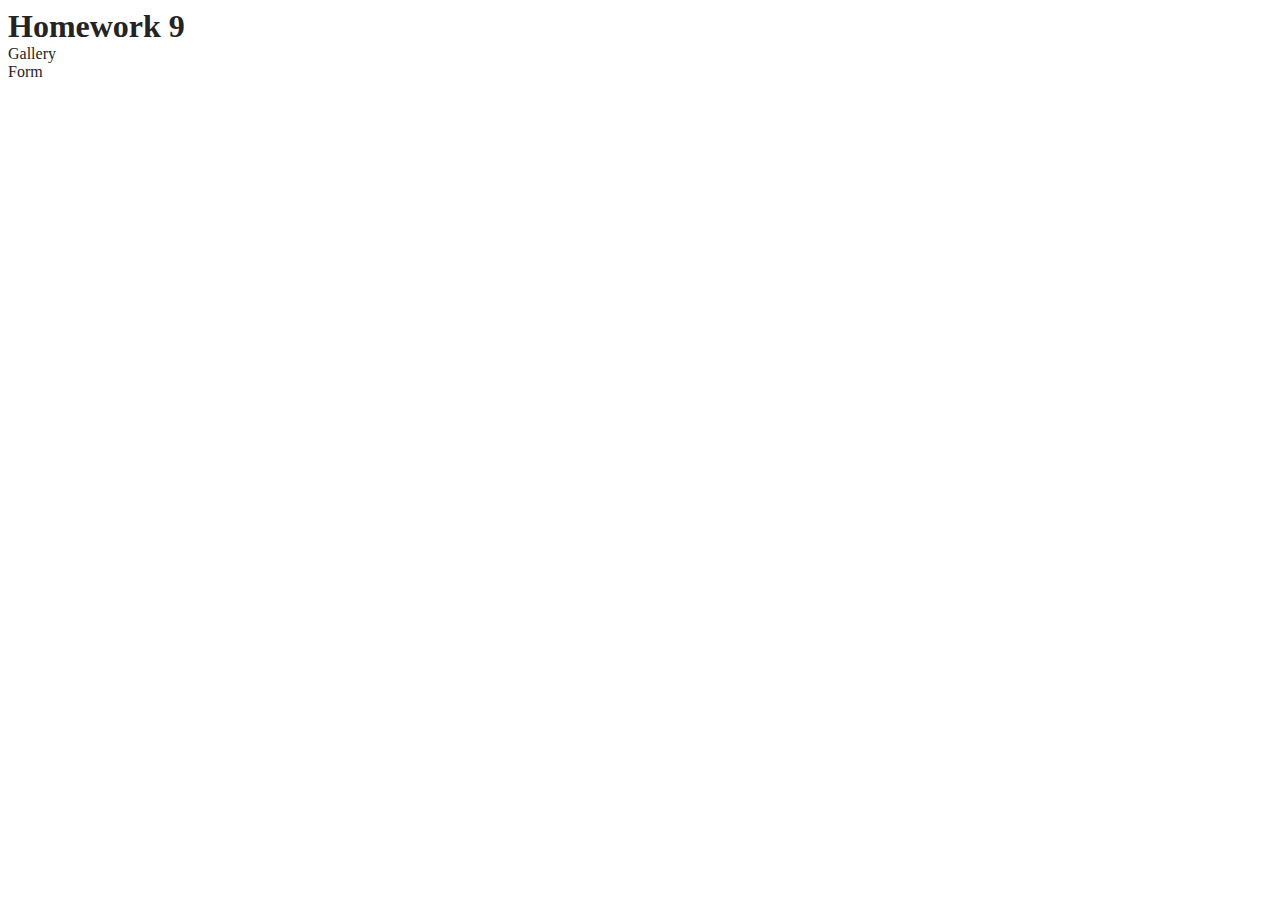
<file: src/index.html>
<!DOCTYPE html>
<html lang="en">
  <head>
    <meta charset="UTF-8" />
    <link rel="icon" type="image/svg+xml" href="/favicon.svg" />
    <meta name="viewport" content="width=device-width, initial-scale=1.0" />
    <title>Vanilla App Template</title>
    <link rel="stylesheet" href="./css/styles.css" />
  </head>
  <body>
    <section>
      <h1>Homework 9</h1>
      <!-- Path to images as from index.html file -->
      <header>
        <nav>
          <ul>
            <li><a href="./1-gallery.html">Gallery</a></li>
            <li><a href="./2-form.html">Form</a></li>
          </ul>
        </nav>
      </header>
      <!-- <load ="./1-gallery.html" />
      <load ="./2-form.html" /> -->
    </section>

    <!-- Loads the specified .html file -->
    <!-- <script type="module" src="./js/1-gallery.js"></script>
    <script type="module" src="./js/2-form.js"></script> -->
  </body>
</html>
</file>
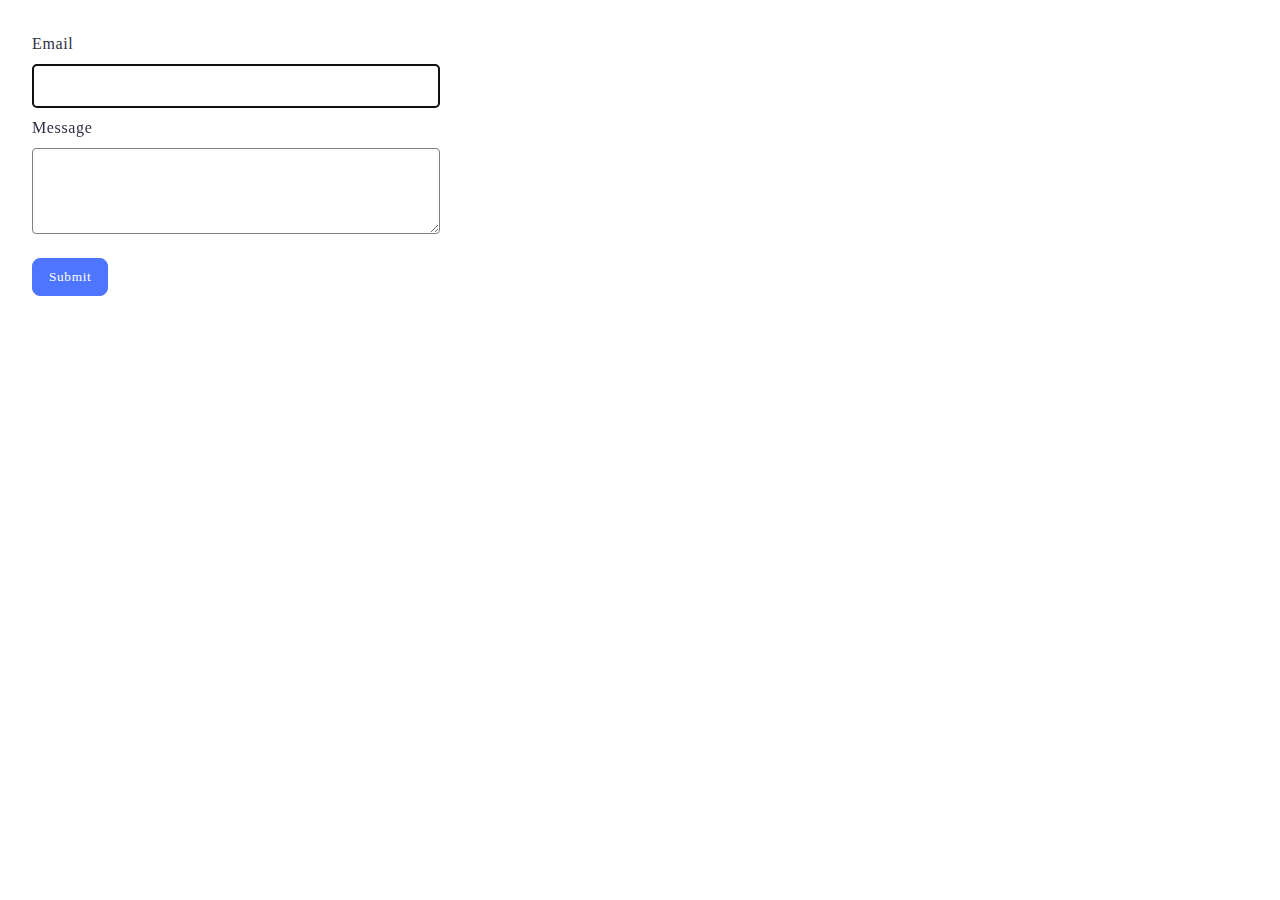
<file: src/2-form.html>
<!DOCTYPE html>
<html lang="en">
  <head>
    <meta charset="UTF-8" />
    <meta name="viewport" content="width=device-width, initial-scale=1.0" />
    <link rel="stylesheet" href="./css/2-form.css" />
    <title>Form</title>
  </head>
  <body>
    <form class="feedback-form" autocomplete="off">
      <label>
        Email
        <input type="email" name="email" autofocus />
      </label>
      <label>
        Message
        <textarea name="message" rows="8"></textarea>
      </label>
      <button type="submit">Submit</button>
    </form>

    <script type="module" src="./js/2-form.js"></script>
  </body>
</html>
</file>
<file: src/css/2-form.css>
.feedback-form {
    display: flex;
    flex-direction: column;
    padding: 24px;
    max-width: 408px;
    gap: 8px;
    color: #2e2f42;
    font-family: Montserrat;
    font-size: 16px;
    font-weight: 400;
    line-height: 1.5; /* 150% */
    letter-spacing: 0.64px;
  }
  .feedback-form label {
    display: flex;
    flex-direction: column;
    gap: 8px;
  }
  .feedback-form label input {
    border-radius: 4px;
    border: 1px solid #808080;
    height: 40px;
  }
  .feedback-form label textarea {
    border-radius: 4px;
    border: 1px solid #808080;
    height: 80px;
    margin-bottom: 16px;
  }
  
  .feedback-form button {
    padding: 8px 16px;
    border-radius: 8px;
    background: #4e75ff;
    border: 1px solid #4e75ff;
    color: #fff;
    font-family: Montserrat;
    font-weight: 500;
    line-height: 1.5; /* 150% */
    letter-spacing: 0.64px;
    width: fit-content;
  }
</file>
<file: src/css/styles.css>
/**
  |============================
  | include css partials with
  | default @import url()
  |============================
*/
@import url('./reset.css');
/* @import url('./vite-promo.css');
@import url('./header.css'); */
@import url('./1-gallery.css');
@import url('./2-form.css');

:root {
  /* font-family: Inter, Avenir, Helvetica, Arial, sans-serif;
  font-size: 16px;
  line-height: 24px;
  font-weight: 400; */

  color: #242424;
  background-color: rgba(255, 255, 255, 0.87);

  font-synthesis: none;
  text-rendering: optimizeLegibility;
  -webkit-font-smoothing: antialiased;
  -moz-osx-font-smoothing: grayscale;
  -webkit-text-size-adjust: 100%;
}
</file>
